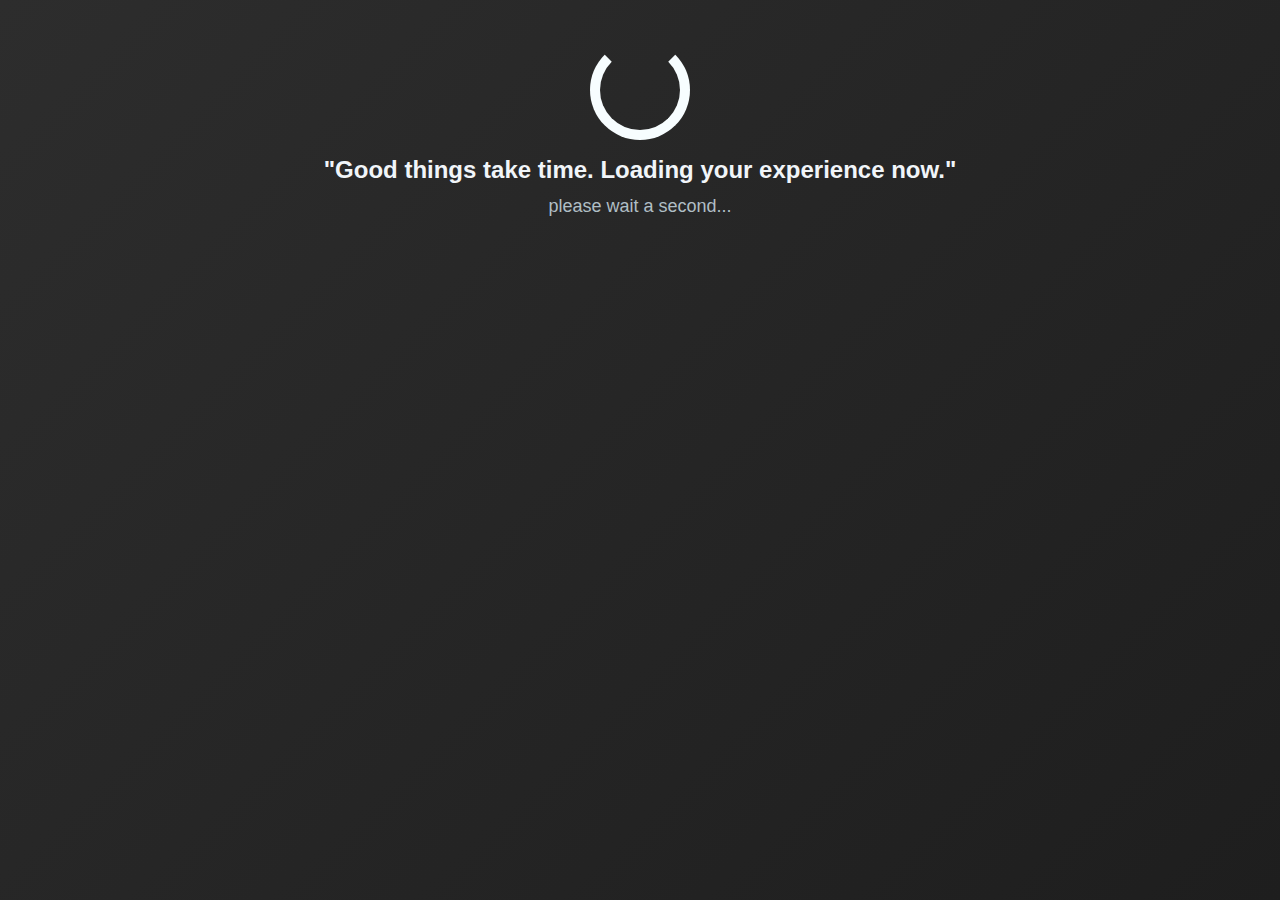
<file: index.html>
<!DOCTYPE html>
<html lang="en">
<head>
  <meta charset="UTF-8">
    <meta name="viewport" content="width=device-width, initial-scale=1.0">
    <title>jomar.portfolio/html/css</title>
    <link rel="stylesheet" href="style.css">
    
    <meta name="description" content="Jomar Naval Portfolio">
    <meta name="keywords" content="Jomar Naval">
    <meta name="author" content="Jomar Naval">
    <meta name="viewport" content="width=device-width, initial-scale=1.0">
</head>
<body>
  <div class="loading-container">
    <div class="loader"></div>
    <div class="progress-bar-container">
      <div class="progress-bar"></div>
    </div>
    <div class="percent">"Good things take time. Loading your experience now."</div>
  </div>

  <div class="redirect-msg">
    <p>please wait a second... <span id="countdown"></span></p>
  </div>

  <!-- Automatic redirect using meta tag -->
  <meta http-equiv="refresh" content="5; url=main.html">
</body>
</html>
</file>
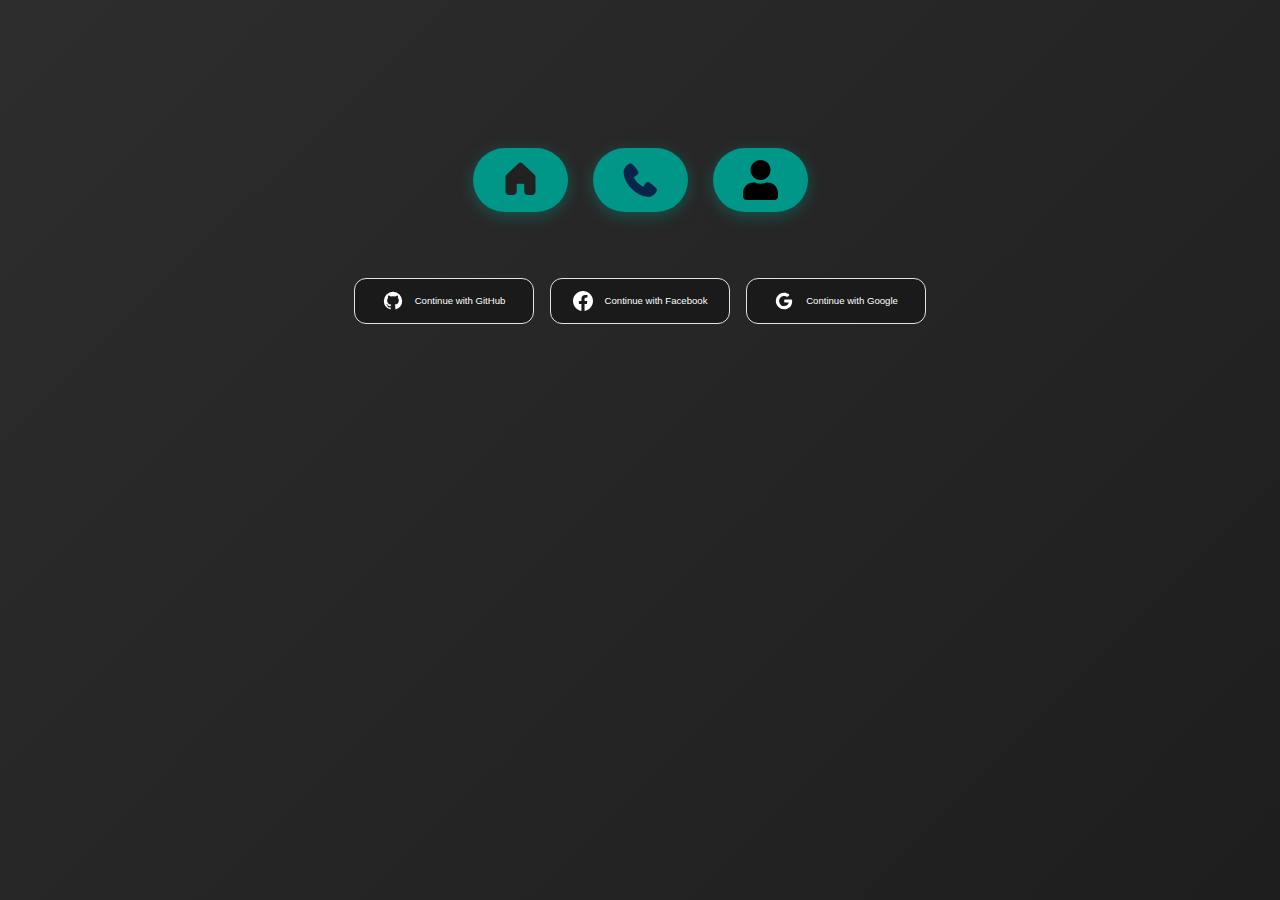
<file: contact.html>
<!DOCTYPE html>
<html lang="en">
<head>
    <meta charset="UTF-8">
    <meta name="viewport" content="width=device-width, initial-scale=1.0">
    <title>Jomar Naval | Web Developer Portfolio</title>
    <meta name="description" content="Official portfolio of Jomar Naval — aspiring web developer and programmer skilled in HTML, CSS, and more.">
    <link rel="stylesheet" href="style.css">
</head>

<body>
    <h1 class="hider">PORTFOLIO</h1>
    <div class="profile">
        <a class="tabs" href="main.html">
          <img src="home.svg" alt="Home" />
        </a>
        <a class="tabs" href="contact.html">
          <img src="phone-fill-contact.svg" alt="Contact" />
        </a>
        <a class="tabs" href="information.html">
          <img src="user.svg" alt="Information" />
        </a>
      </div>



    <div class="button-container">
        <a href="https://github.com/jomsGutHib" class="btn github">
          <img src="github.svg" alt="GitHub" />
          Continue with GitHub
        </a>
        <a href="https://www.facebook.com/kotsjoms.23" class="btn google">
            <img src="facebook.svg" alt="facebook"/>
            Continue with Facebook
        </a>
        </a>
        <a href="mailto:jomarnaval023@gmail.com" class="btn google">
            <img src="google-1.svg" alt=""/>
            Continue with Google
        </a>
    </div>
    </body>
</html>
</file>
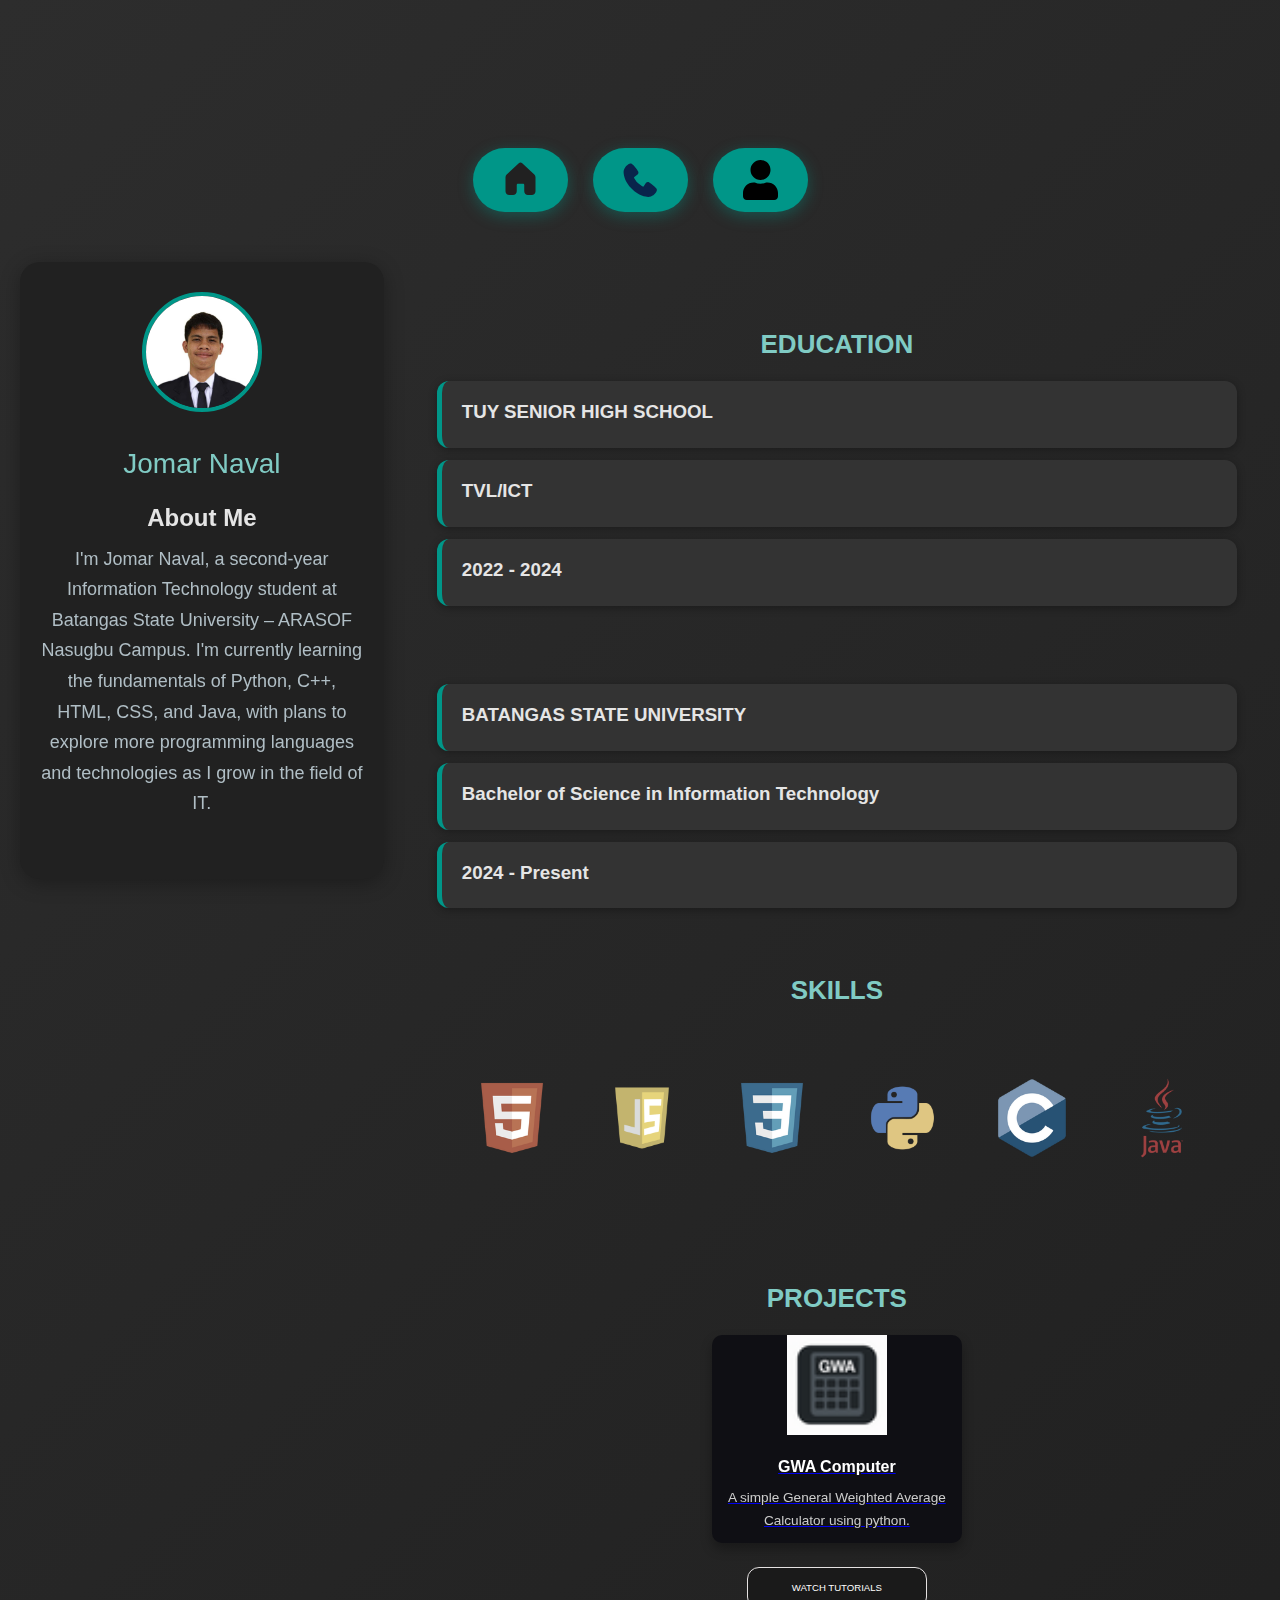
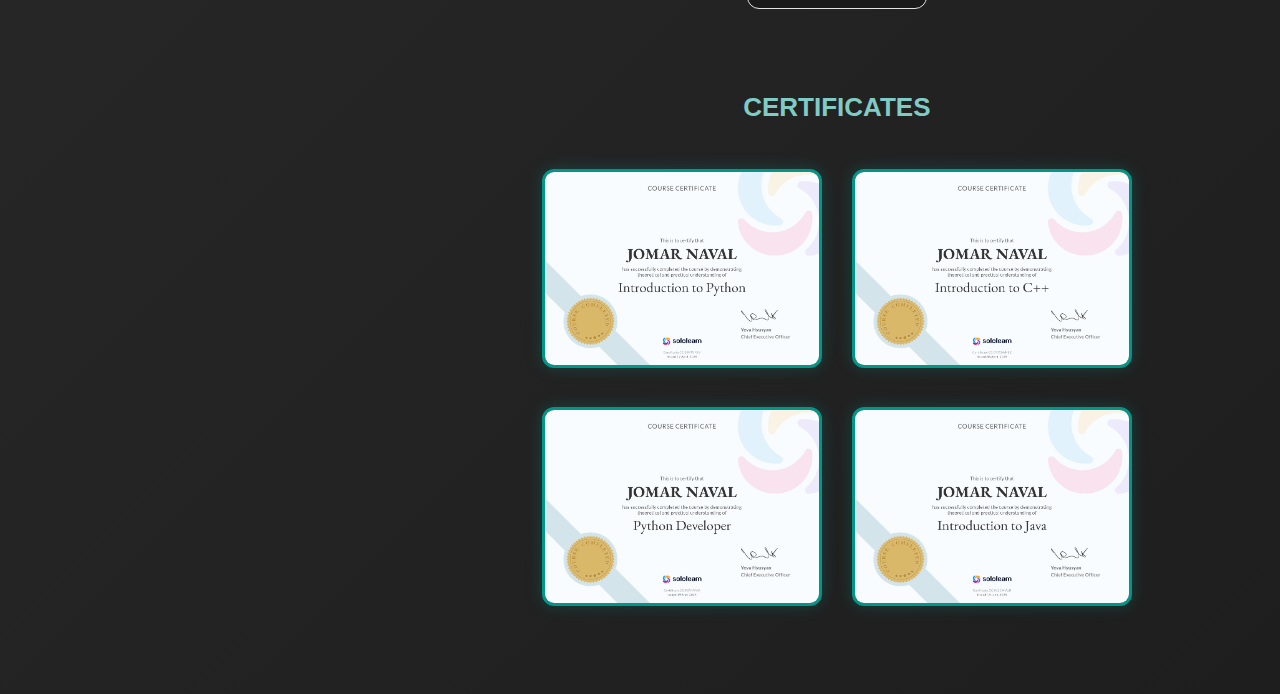
<file: information.html>
<!DOCTYPE html>
<html lang="en">
<head>
    <meta charset="UTF-8">
    <meta name="viewport" content="width=device-width, initial-scale=1.0">
    <title>Jomar Naval | Portfolio</title>
    <meta name="description" content="Jomar Naval's Portfolio">
    <link rel="stylesheet" href="style.css">
    <link rel="icon" href="jomarportfolio-logo.png" type="image/SVG" />
</head>
<body>
    <body>
        <h1 class="hider">PORTFOLIO</h1>
      
        <!-- Tabs stay centered at top -->
        <div class="profile">
          <a class="tabs" href="main.html">
            <img src="home.svg" alt="Home" />
            <span></span>
          </a>
          <a class="tabs" href="contact.html">
            <img src="phone-fill-contact.svg" alt="Contact" />
            <span></span>
          </a>
          <a class="tabs" href="information.html">
            <img src="user.svg" alt="Information" />
            <span></span>
          </a>
        </div>
      
        <div class="container">
          <!-- Left Panel -->
          <div class="left-panel">
            <img src="unnamed.jpg" alt="Your Profile" />
            <div class="name">Jomar Naval</div>
            <h2>About Me</h2>
            <div class="role">I'm Jomar Naval, a second-year Information Technology student at Batangas State University – ARASOF Nasugbu Campus. I'm currently learning the fundamentals of Python, C++, HTML, CSS, and Java, with plans to explore more programming languages and technologies as I grow in the field of IT.</div>
          </div>
      
          <!-- Right Panel -->
          <div class="right-panel">
            <ul>
                <h1 class="name">EDUCATION</h1>
              <li><h3>TUY SENIOR HIGH SCHOOL</h2></li>
              <li><h3>TVL/ICT</h3></li>
              <li><h3>2022 - 2024</h3></li>
            </ul><br><br>
            <ul>
              <li><h3>BATANGAS STATE UNIVERSITY</h2></li>
              <li><h3>Bachelor of Science in Information Technology</h3></li>
              <li><h3>2024 - Present</h3></li>
            </ul>
      
            <h1 class="name">SKILLS</h1>
            <div class="ico-skills">
              <div class="skill-wrapper">
                <img src="html.ico" class="skills-ico" alt="html">
                <div class="tooltip">HTML</div>
              </div>
              <div class="skill-wrapper">
                <img src="javaScript.png" class="skills-ico" alt="html">
                <div class="tooltip">JAVASCRIPT</div>
              </div>
              <div class="skill-wrapper">
                <img src="css.ico" class="skills-ico" alt="css">
                <div class="tooltip">CSS</div>
              </div>
              <div class="skill-wrapper">
                <img src="python.ico" class="skills-ico" alt="python">
                <div class="tooltip">Python</div>
              </div>
              <div class="skill-wrapper">
                <img src="cplpl.ico" class="skills-ico" alt="cpp">
                <div class="tooltip">C++</div>
              </div>
              <div class="skill-wrapper">
                <img src="java.ico" class="skills-ico" alt="java">
                <div class="tooltip">Java</div>
              </div>
            </div>

            <h1 class="name">PROJECTS</h1>
            <div class="Myproject">
              <a href="https://github.com/devsjoms/General-Weighted-Average-Calculator/blob/16cd9d41f8b8e6597ee68e1c64a3bb485a63e3e5/GWA-Calculator.exe">
            <img src="gwacomputer.ico" alt="GWA Calculator">
            <h3>GWA Computer</h3>
            <p>A simple General Weighted Average Calculator using python.</p>
            </a>
            </div>
            <div class="button-container">
            <a href="https://devsjoms.github.io/tutorial-vids-devsjoms-project/" class="btn google">
            WATCH TUTORIALS
          </a>
          </div>
      
          <!---<button class="btn google" onclick="clicked()">SEE CERTIFICATES</button>
          <div id="exx()" onclick="exx()"></div>--->
              <h1 class="name">CERTIFICATES</h1>
              <div class="certificates">
              <a href="https://www.sololearn.com/certificates/CC-S9RTVK8V" target="_blank">
                <img class="certs" src="py.png" alt="Python Certificate" />
              </a>
              <a href="https://www.sololearn.com/certificates/CC-0RO2WH8Z" target="_blank">
                <img class="certs" src="cpp.png" alt="C++ Certificate" />
              </a>
              <a href="https://www.sololearn.com/certificates/CC-R5VI4FAX" target="_blank">
                <img class="certs" src="pydev.jpg" alt="Python Developer Certificate" />
              </a>
              <a href="https://www.sololearn.com/certificates/CC-IU31WVUR" target="_blank">
                <img class="certs" src="java.jpg" alt="Python Developer Certificate" />
              </a>
            </div>
          </div>
        </div>
      </body>
</html>
</file>
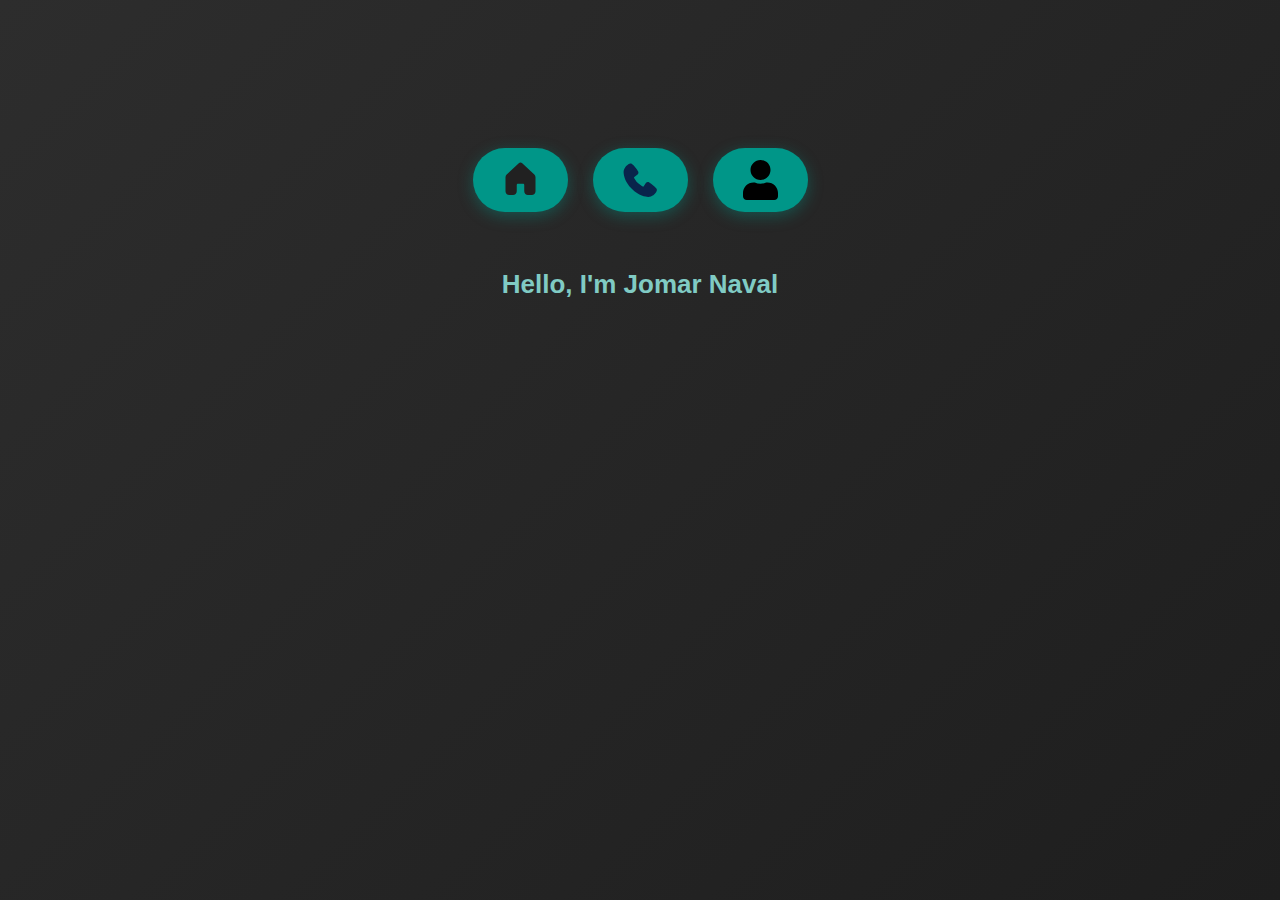
<file: main.html>
<!DOCTYPE html>
<html lang="en">
<head>
    <title>Jomar Naval | Portfolio</title>
    <meta charset="UTF-8">
    <meta name="description" content="Jomar Naval'sPortfolio">
    <link rel="stylesheet" href="style.css">
    <meta name="keywords" content="Jomar Naval">
    <meta name="author" content="Jomar Naval">
    <meta name="viewport" content="width=device-width, initial-scale=1.0">
</head>
<body>
    <h1 class="hider">PORTFOLIO</h1>

    <div class="profile">
        <a class="tabs" href="main.html">
          <img src="home.svg" alt="Home" />
        </a>
        <a class="tabs" href="contact.html">
          <img src="phone-fill-contact.svg" alt="Contact" />
        </a>
        <a class="tabs" href="information.html">
          <img src="user.svg" alt="Information" />
        </a>
      </div>

    <h2 class="name">Hello, I'm Jomar Naval</h2>

    <div class="typewriter-box">
        <p class="typewriter line1">This is my simple portfolio website using HTML-CSS.</p>
        
    </div>
</body>
</html>
</file>
<file: style.css>
/* Reset & Base Styles */
* {
  margin: 0;
  padding: 0;
  box-sizing: border-box;
}

html {
  scroll-behavior: smooth;
}

body {
  font-family: 'Poppins', sans-serif;
  background: linear-gradient(135deg, #2d2d2d, #1e1e1e);
  color: #e5e5e5;
  padding: 40px 20px;
  line-height: 1.7;
  min-height: 100vh;
  overflow-y: auto;
}
.profile {
  display: flex;
  justify-content: center;
  gap: 25px;
  margin-bottom: 50px;
}

.hider {
  opacity: 0;
  animation: fadeIn 2s forwards;
  text-align: center;
  font-size: 40px;
  color: #009688;
  margin-top: 20px;
}

@keyframes fadeIn {
  from { opacity: 0; }
  to { opacity: 1; }
}

.tabs {
  text-decoration: none;
  background-color: #009688;
  color: #fff;
  padding: 12px 30px;
  border-radius: 9999px;
  font-weight: 600;
  font-size: 16px;
  letter-spacing: 1px;
  box-shadow: 0 4px 15px rgba(0, 150, 136, 0.4);
  transition: all 0.3s ease;
}

.tabs:hover {
  background: #00796b;
  transform: scale(1.05);
}

.name {
  color: #80cbc4;
  font-size: 26px;
  text-align: center;
  margin-bottom: 15px;
}

h1 {
  text-align: center;
  font-size: 34px;
  margin: 60px 0 20px;
  color: #e5e5e5;
}

p {
  max-width: 750px;
  margin: 0 auto 40px auto;
  text-align: center;
  font-size: 18px;
  color: #b0bec5;
}

ul {
  list-style: none;
  max-width: 800px;
  margin: 0 auto;
  padding: 0;
}

ul li {
  background: #333;
  margin: 12px 0;
  padding: 15px 20px;
  border-left: 5px solid #009688;
  border-radius: 12px;
  box-shadow: 0 2px 8px rgba(0, 0, 0, 0.3);
  transition: transform 0.2s ease;
}

ul li:hover {
  transform: translateX(5px);
}

h2, h3 {
  margin-bottom: 5px;
}

.certificates {
  display: flex;
  justify-content: center;
  flex-wrap: wrap;
  gap: 30px;
  margin: 40px auto;
}

.certs {
  width: 280px;
  height: auto;
  border-radius: 12px;
  border: 3px solid #009688;
  box-shadow: 0 0 15px rgba(0, 150, 136, 0.3);
  transition: transform 0.3s ease, box-shadow 0.3s ease;
}

.certs:hover {
  transform: scale(1.05);
  box-shadow: 0 0 25px rgba(0, 150, 136, 0.6);
}

.typewriter-box {
  max-width: 700px;
  margin: 0 auto;
  padding: 10px 0;
  text-align: center;
}

.typewriter {
  font-family: monospace;
  font-size: 15px;
  color: #e5e5e5;
  overflow: hidden;
  white-space: nowrap;
  display: inline-block;
  width: 0;
  opacity: 1;
  margin: 5px 0;
}

.line1 { animation: typing 1.8s steps(40, end) 0s forwards; }


@keyframes typing {
  from { width: 0; }
  to { width: 100%; }
}

.conts {
  font-size: 20px;
  color: #e5e5e5;
  font-weight: 500;
  margin: 10px 0;
  list-style: none;
  text-align: center;
}

.conts a {
  text-decoration: none;
  color: #009688;
  transition: color 0.3s, transform 0.3s;
}

.conts a:hover {
  color: #00796b;
  transform: scale(1.05);
}

/* Responsive */
@media (max-width: 768px) {
  .profile {
    display: flex;
    flex-direction: row;
    justify-content: center;
    flex-wrap: nowrap;
    align-items: center;
    gap: 25px;
    -webkit-overflow-scrolling: touch;
  }

  .profile::-webkit-scrollbar {
  height: 6px;
}

.profile::-webkit-scrollbar-thumb {
  background-color: #009688;
  border-radius: 3px;
}

  .tabs {
    padding: 10px 20px;
    font-size: 14px;
  }

  .name {
    font-size: 22px;
  }

  .typewriter-box {
    padding: 0;
  }

  p {
    font-size: 16px;
    padding: 0 10px;
  }

  h1 {
    font-size: 28px;
  }

  .certificates {
    flex-direction: column;
    align-items: center;
  }

  .certs {
    width: 90%;
    max-width: 300px;
  }
}

@media (max-width: 480px) {
  .tabs {
    font-size: 13px;
    padding: 8px 16px;
  }

  .typewriter {
    font-size: 12px;
  }

  h1, .name {
    font-size: 20px;
  }
}

.loader-container {
  text-align: center;
  animation: zoomIn 1s ease;
}

@keyframes zoomIn {
  from {
    transform: scale(0.7);
    opacity: 0;
  }
  to {
    transform: scale(1);
    opacity: 1;
  }
}

.fade-in {
  opacity: 0;
  animation: fade 1s ease forwards;
}

.fade-in-delay {
  opacity: 0;
  animation: fade 1s ease forwards;
  animation-delay: 1.2s;
}

@keyframes fade {
  to {
    opacity: 1;
  }
}

.loading-container {
  text-align: center;
}

.loader {
  width: 100px;
  height: 100px;
  border-radius: 50%;
  border: 10px solid #f7fdff;
  border-top: 10px solid transparent;
  animation: spin 4.5s linear infinite;
  margin: 0 auto;
}

@keyframes spin {
  0% { transform: rotate(0deg); }
  100% { transform: rotate(1000deg); }
}

.percent {
  color: #f1f5f9;
  font-size: 24px;
  font-weight: bold;
  margin-top: 10px;
}

.button-container {
  display: flex;
  flex-direction: column;
  gap: 1rem;
  width: 40%;
  max-width: 300px;
  margin: 0 auto;
}
.button-container {
      display: flex;
      flex-direction: row; /* row on desktop */
      gap: 1rem;
      justify-content: center;
      padding: 1rem;
    }

    .btn {
      display: flex;
      align-items: center;
      justify-content: center;
      gap: 0.75rem;
      padding: 0.75rem 1.25rem;
      font-size: 0.6rem;
      font-weight: 400;
      text-decoration: none;
      border-radius: 12px;
      border: 1px solid #e5e2e2;
      background-color: #1a1a1a;
      color: white;
      transition: all 0.3s ease;
      min-width: 180px;
    }

    .btn img {
      width: 20px;
      height: 20px;
    }

    .btn:hover {
      background-color: grey;
      border-color: #444;
    }

    @media (max-width: 768px) {
      .button-container {
        flex-direction: column; /* stack vertically on mobile */
        align-items: center;
      }

      .btn {
        width: 100%; /* full width buttons on mobile */
        max-width: 300px;
      }
    }
.tabs {
  display: flex;
  align-items: center;
  justify-content: center;
  padding: 12px 20px;
  background-color: #009688;
  border-radius: 9999px;
  box-shadow: 0 4px 15px rgba(0, 150, 136, 0.4);
  transition: all 0.3s ease;
  flex-shrink: 0; /* Prevent shrinking */
}

.tabs:hover {
  background-color: #07ffe2;
  transform: scale(1.05);
}

.tabs img {
  width: 55px; /* Adjust size */
  height: 40px;
}



/* Two Panel Layout */
.container {
  display: flex;
  flex-direction: row;
  gap: 30px;
  max-width: 1400px;
  margin: 0 auto;
}

.left-panel {
  width: 30%;
  background: #212121;
  padding: 30px 20px;
  border-radius: 20px;
  box-shadow: 0 4px 20px rgba(0,0,0,0.3);
  text-align: center;
  position: sticky;
  top: 40px;
  height: fit-content;
}

.left-panel img {
  width: 120px;
  height: 120px;
  border-radius: 50%;
  object-fit: cover;
  margin-bottom: 20px;
  border: 4px solid #009688;
}

.left-panel .name {
  font-size: 28px;
  color: #80cbc4;
  margin-bottom: 10px;
}

.left-panel .role {
  font-size: 18px;
  color: #b0bec5;
  margin-bottom: 30px;
}

/* Right Side - Main Content */
.right-panel {
  width: 70%;
}

/* Responsive Design for Mobile */
@media (max-width: 900px) {
  .container {
    flex-direction: column;
    padding: 0 15px;
  }

  .left-panel,
  .right-panel {
    width: 100%;
  }

  .left-panel {
    position: relative;
    top: unset;
  }
}

.Myproject {
    width: 100%;
    max-width: 250px;
    background-color: #0f0f14;
    border-radius: 10px;
    overflow: hidden;
    cursor: pointer;
    box-shadow: 0 6px 12px #0000004d;
    transition: transform 0.3s, box-shadow 0.3s;
    text-align: center;
    position: relative;
    margin: 8px auto;
    padding-bottom: 10px;
}

.Myproject img {
    width: 100%;
    height: 100px;
    object-fit: contain;
}

.Myproject h3 {
    font-size: 1rem;
    margin: 10px 0 6px;
    color: #fff;
    font-weight: bold;
}

.Myproject p {
    font-size: 0.85rem;
    color: #ccc;
    margin: 0 8px;
}

/* Responsive Adjustments */
@media (max-width: 768px) {
    .Myproject {
        max-width: 90%;
    }

    .Myproject img {
        height: 90px;
    }
    .Myproject h3 {
        font-size: 0.95rem;
    }
    .Myproject p {
        font-size: 0.8rem;
    }
}

@media (max-width: 480px) {
    .Myproject {
        max-width: 95%;
    }

    .Myproject img {
        height: 50px;
    }

    .Myproject h3 {
        font-size: 0.9rem;
    }

    .Myproject p {
        font-size: 0.75rem;
    }
  }

  /* skills.css */

.ico-skills {
  display: flex;
  justify-content: center;
  align-items: center;
  flex-wrap: wrap;
  gap: 50px;
  padding: 50px;
}

.skills-ico {
  width: 80px;
  height: 80px;
  object-fit: contain;
  transition: transform 0.3s ease, filter 0.3s ease;
  filter: grayscale(50%);
}

.skills-ico:hover {
  transform: scale(1.5);
  filter: grayscale(1.25rem);
}

@media (max-width: 768px) {
  .skills-ico {
    width: 60px;
    height: 60px;
  }
}

@media (max-width: 480px) {
  .skills-ico {
    width: 50px;
    height: 50px;
  }
}
.skill-wrapper {
  position: relative;
  display: inline-block;
  text-align: center;
}

.tooltip {
  position: absolute;
  bottom: -30px;
  left: 50%;
  transform: translateX(-50%);
  background-color: rgba(0, 0, 0, 0.8);
  color: #fff;
  padding: 4px 10px;
  border-radius: 6px;
  font-size: 13px;
  white-space: nowrap;
  opacity: 0;
  pointer-events: none;
  transition: opacity 0.2s ease, bottom 0.2s ease;
}

.skill-wrapper:hover .tooltip {
  opacity: 1;
  bottom: -45px; /* Move slightly down for animation */
}
</file>
